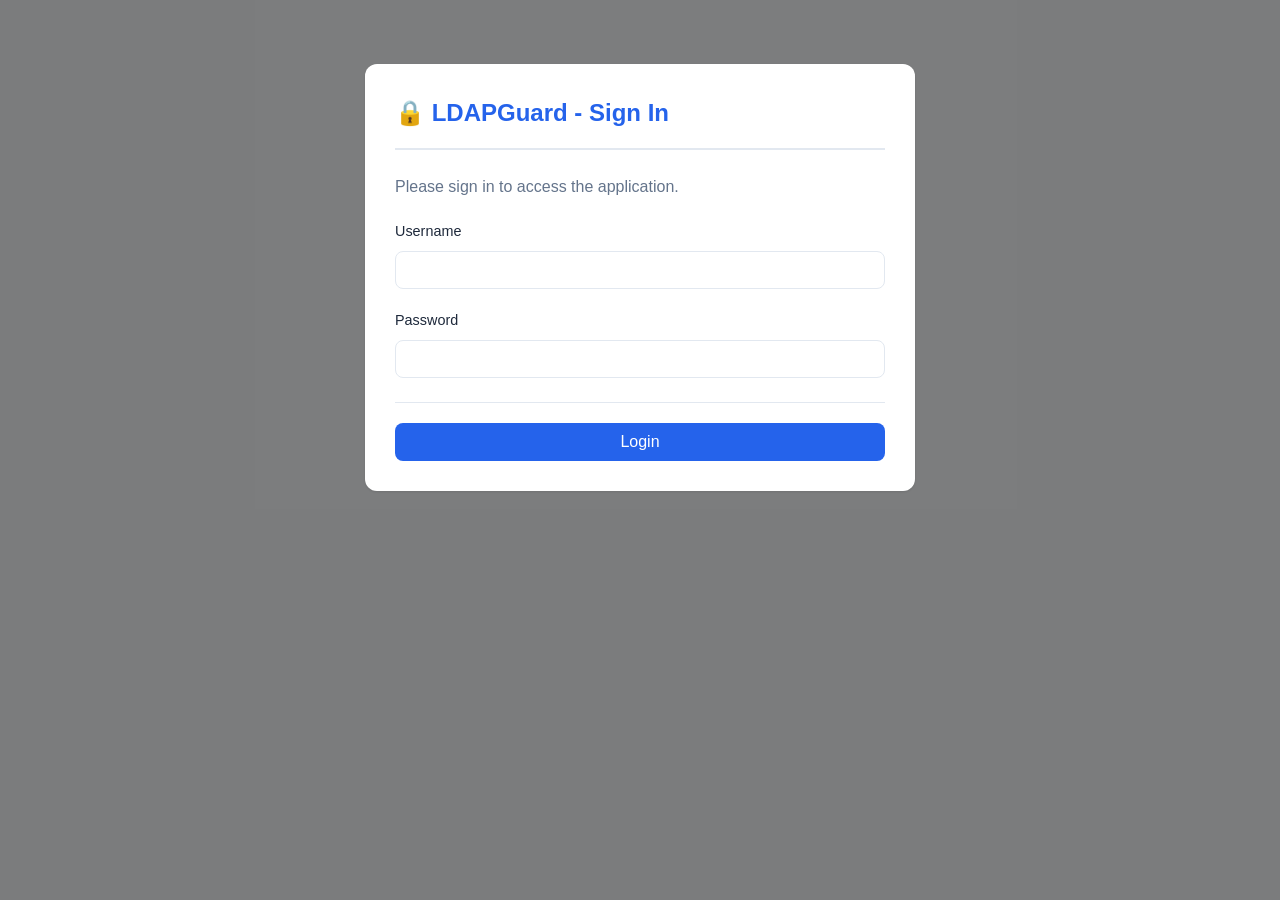
<file: web/index.html>
<!DOCTYPE html>
<html lang="en">
<head>
    <meta charset="UTF-8">
    <meta name="viewport" content="width=device-width, initial-scale=1.0">
    <title>LDAPGuard</title>
    <link rel="icon" type="image/svg+xml" href="favicon.svg">
    <link rel="stylesheet" href="css/style.css">
</head>
<body>
    <div class="container" id="mainApp" style="display: none;">
        <header>
            <div class="header-content">
                <div>
                    <h1>🔒 LDAPGuard</h1>
                    <p class="subtitle">Centralized LDAP Backup & Restore Solution</p>
                </div>
                <div class="header-actions">
                    <button class="theme-toggle" onclick="toggleTheme()" title="Toggle dark mode">🌙</button>
                    <div class="user-menu-container">
                        <span id="auth-status" class="auth-status" onclick="toggleUserMenu()" style="cursor: pointer;">Not signed in</span>
                        <div id="userMenu" class="user-menu-dropdown">
                            <button class="user-menu-item" onclick="showChangePasswordModal()">🔐 Change Password</button>
                            <button class="user-menu-item" onclick="handleLogout()">🚪 Logout</button>
                        </div>
                    </div>
                    <button class="btn btn-secondary" id="login-button" onclick="showLoginModal()">Login</button>
                </div>
            </div>
        </header>

        <nav class="nav-tabs">
            <button class="nav-tab active" data-tab="dashboard">Dashboard</button>
            <button class="nav-tab" data-tab="servers">LDAP Servers</button>
            <button class="nav-tab" data-tab="backups">Backups</button>
            <button class="nav-tab" data-tab="restores">Restores</button>
            <button class="nav-tab" data-tab="scheduled">Scheduled</button>
            <button class="nav-tab" data-tab="admin">Admin</button>
        </nav>

        <main>
            <!-- Dashboard Tab -->
            <div id="dashboard" class="tab-content active">
                <h2>Dashboard</h2>
                <div class="stats-grid">
                    <div class="stat-card">
                        <h3>Total Backups</h3>
                        <p class="stat-value" id="total-backups">0</p>
                    </div>
                    <div class="stat-card">
                        <h3>LDAP Servers</h3>
                        <p class="stat-value" id="total-servers">0</p>
                    </div>
                    <div class="stat-card">
                        <h3>Active Jobs</h3>
                        <p class="stat-value" id="active-jobs">0</p>
                    </div>
                    <div class="stat-card">
                        <h3>Last Backup</h3>
                        <p class="stat-value" id="last-backup">Never</p>
                    </div>
                </div>

                <h3>Backup Health</h3>
                <div class="table-container">
                    <table class="data-table" id="backup-health-table">
                        <thead>
                            <tr>
                                <th>Server</th>
                                <th>Last Backup</th>
                                <th>Status</th>
                                <th>Last Success</th>
                                <th>Success Age</th>
                                <th>Last Failure</th>
                                <th>Failure Age</th>
                                <th>Failure Streak</th>
                                <th>Next Scheduled</th>
                                <th>24h Count</th>
                                <th>Missed Schedule</th>
                            </tr>
                        </thead>
                        <tbody id="backup-health-body">
                            <tr>
                                <td colspan="11" class="no-data">No backup activity</td>
                            </tr>
                        </tbody>
                    </table>
                </div>
            </div>

            <!-- LDAP Servers Tab -->
            <div id="servers" class="tab-content">
                <div class="section-header">
                    <h2>LDAP Servers</h2>
                    <button id="addServerBtn" class="btn btn-primary" onclick="showAddServerModal()">+ Add Server</button>
                </div>
                <div class="table-controls">
                    <input type="text" id="servers-search" placeholder="Search servers...">
                    <div class="pagination">
                        <button class="btn btn-secondary" id="servers-prev">Prev</button>
                        <span id="servers-page">1</span>
                        <button class="btn btn-secondary" id="servers-next">Next</button>
                    </div>
                </div>
                <div class="table-container">
                    <table id="servers-table">
                        <thead>
                            <tr>
                                <th>Name</th>
                                <th>Host</th>
                                <th>Port</th>
                                <th>Base DN</th>
                                <th>Status</th>
                                <th>Actions</th>
                            </tr>
                        </thead>
                        <tbody id="servers-tbody">
                            <tr>
                                <td colspan="6" class="no-data">No LDAP servers configured</td>
                            </tr>
                        </tbody>
                    </table>
                </div>
            </div>

            <!-- Backups Tab -->
            <div id="backups" class="tab-content">
                <div class="section-header">
                    <h2>Backups</h2>
                    <div>
                        <button id="batchDeleteBtn" class="btn btn-danger" onclick="batchDeleteBackups()" style="display:none;">🗑️ Delete Selected</button>
                        <button class="btn btn-secondary" onclick="toggleBackupFilters()">🔍 Filters</button>
                        <button id="createBackupBtn" class="btn btn-primary" onclick="showCreateBackupModal('directory')">+ Create Backup</button>
                    </div>
                </div>
                
                <!-- Advanced Filters Panel -->
                <div id="backup-filters" class="filter-panel" style="display: none;">
                    <div class="filter-row">
                        <div class="filter-group">
                            <label>Server:</label>
                            <select id="filter-server">
                                <option value="">All Servers</option>
                            </select>
                        </div>
                        <div class="filter-group">
                            <label>Status:</label>
                            <select id="filter-status">
                                <option value="">All Statuses</option>
                                <option value="pending">Pending</option>
                                <option value="in_progress">In Progress</option>
                                <option value="completed">Completed</option>
                                <option value="failed">Failed</option>
                            </select>
                        </div>
                        <div class="filter-group">
                            <label>Type:</label>
                            <select id="filter-type">
                                <option value="">All Types</option>
                                <option value="full">Full</option>
                                <option value="incremental">Incremental</option>
                            </select>
                        </div>
                        <div class="filter-group">
                            <label>Category:</label>
                            <select id="filter-category">
                                <option value="">All Categories</option>
                                <option value="directory">Directory</option>
                                <option value="schema">Schema</option>
                                <option value="config">Config</option>
                                <option value="acl">ACL</option>
                                <option value="certificates">Certificates</option>
                                <option value="full_server">Full Server</option>
                            </select>
                        </div>
                    </div>
                    <div class="filter-row">
                        <div class="filter-group">
                            <label>Verification:</label>
                            <select id="filter-verification">
                                <option value="">All</option>
                                <option value="verified">Verified</option>
                                <option value="failed">Failed</option>
                                <option value="not_verified">Not Verified</option>
                                <option value="pending">Pending</option>
                            </select>
                        </div>
                        <div class="filter-group">
                            <label>Cloud Status:</label>
                            <select id="filter-cloud">
                                <option value="">All</option>
                                <option value="true">Uploaded</option>
                                <option value="false">Not Uploaded</option>
                            </select>
                        </div>
                        <div class="filter-group">
                            <label>Created After:</label>
                            <input type="datetime-local" id="filter-created-after">
                        </div>
                        <div class="filter-group">
                            <label>Created Before:</label>
                            <input type="datetime-local" id="filter-created-before">
                        </div>
                    </div>
                    <div class="filter-row">
                        <div class="filter-group">
                            <label>Min Size (MB):</label>
                            <input type="number" id="filter-min-size" min="0" step="0.1">
                        </div>
                        <div class="filter-group">
                            <label>Max Size (MB):</label>
                            <input type="number" id="filter-max-size" min="0" step="0.1">
                        </div>
                        <div class="filter-group">
                            <label>Sort By:</label>
                            <select id="filter-sort-by">
                                <option value="created_at">Created Date</option>
                                <option value="completed_at">Completed Date</option>
                                <option value="file_size">Size</option>
                                <option value="entry_count">Entry Count</option>
                            </select>
                        </div>
                        <div class="filter-group">
                            <label>Order:</label>
                            <select id="filter-sort-order">
                                <option value="desc">Newest First</option>
                                <option value="asc">Oldest First</option>
                            </select>
                        </div>
                    </div>
                    <div class="filter-actions">
                        <button class="btn btn-primary" onclick="applyBackupFilters()">Apply Filters</button>
                        <button class="btn btn-secondary" onclick="resetBackupFilters()">Reset</button>
                        <span id="filter-results-count" style="margin-left: 20px; color: #666;"></span>
                    </div>
                </div>
                
                <div class="table-controls">
                    <input type="text" id="backups-search" placeholder="Search backups...">
                    <div class="pagination">
                        <button class="btn btn-secondary" id="backups-prev">Prev</button>
                        <span id="backups-page">1</span>
                        <button class="btn btn-secondary" id="backups-next">Next</button>
                    </div>
                    <span id="backups-refresh-status" class="refresh-status"></span>
                </div>
                <div class="table-container">
                    <table id="backups-table">
                        <thead>
                            <tr>
                                <th><input type="checkbox" id="select-all-backups" onchange="toggleAllBackups(this)"></th>
                                <th>Server</th>
                                <th>Type</th>
                                <th>Status</th>
                                <th>Size</th>
                                <th>Entries</th>
                                <th>Created</th>
                                <th>Actions</th>
                            </tr>
                        </thead>
                        <tbody id="backups-tbody">
                            <tr>
                                <td colspan="8" class="no-data">No backups found</td>
                            </tr>
                        </tbody>
                    </table>
                </div>
                <div style="text-align: center; margin-top: 20px;">
                    <button id="loadMoreBackupsBtn" class="btn btn-secondary" onclick="loadMoreBackups()" style="display:none;">Load More</button>
                </div>
            </div>

            <!-- Server Backups Tab -->
            <!-- Restores Tab -->
            <div id="restores" class="tab-content">
                <div class="section-header">
                    <h2>Restore Jobs</h2>
                    <button id="createRestoreBtn" class="btn btn-primary" onclick="showCreateRestoreModal()">+ Create Restore</button>
                </div>
                <div class="table-controls">
                    <span id="restores-refresh-status" class="refresh-status"></span>
                </div>
                <div class="table-container">
                    <table id="restores-table">
                        <thead>
                            <tr>
                                <th>Server</th>
                                <th>Status</th>
                                <th>Entries Restored</th>
                                <th>Created</th>
                                <th>Actions</th>
                            </tr>
                        </thead>
                        <tbody id="restores-tbody">
                            <tr>
                                <td colspan="5" class="no-data">No restore jobs found</td>
                            </tr>
                        </tbody>
                    </table>
                </div>
                <div style="text-align: center; margin-top: 20px;">
                    <button id="loadMoreRestoresBtn" class="btn btn-secondary" onclick="loadMoreRestores()" style="display:none;">Load More</button>
                </div>
            </div>

            <!-- Scheduled Backups Tab -->
            <div id="scheduled" class="tab-content">
                <div class="section-header">
                    <h2>Scheduled Backups</h2>
                    <button id="scheduleBackupBtn" class="btn btn-primary" onclick="showScheduleModal()">+ Schedule Backup</button>
                </div>
                <div class="table-container">
                    <table id="scheduled-table">
                        <thead>
                            <tr>
                                <th>Name</th>
                                <th>Server</th>
                                <th>Schedule</th>
                                <th>Type</th>
                                <th>Retention (days)</th>
                                <th>Status</th>
                                <th>Actions</th>
                            </tr>
                        </thead>
                        <tbody id="scheduled-tbody">
                            <tr>
                                <td colspan="7" class="no-data">No scheduled backups</td>
                            </tr>
                        </tbody>
                    </table>
                </div>
            </div>

            <!-- Admin Tab -->
            <div id="admin" class="tab-content">
                <h2>Administration</h2>
                
                <!-- Admin Navigation -->
                <div class="admin-nav">
                    <button class="admin-nav-btn active" data-section="users" onclick="showAdminSection('users')">Users</button>
                    <button class="admin-nav-btn" data-section="audit" onclick="showAdminSection('audit')">Audit Log</button>
                    <button class="admin-nav-btn" data-section="api-keys" onclick="showAdminSection('api-keys')">API Keys</button>
                    <button class="admin-nav-btn" data-section="notifications" onclick="showAdminSection('notifications')">Notifications</button>
                    <button class="admin-nav-btn" data-section="settings" onclick="showAdminSection('settings')">Settings</button>
                </div>

                <!-- Users Section -->
                <div id="admin-users" class="admin-section active">
                    <div class="section-header">
                        <h3>User Management</h3>
                        <button class="btn btn-primary" onclick="showCreateUserModal()">+ Create User</button>
                    </div>
                    <table class="data-table">
                        <thead>
                            <tr>
                                <th>Username</th>
                                <th>Email</th>
                                <th>Role</th>
                                <th>Status</th>
                                <th>Created</th>
                                <th>Actions</th>
                            </tr>
                        </thead>
                        <tbody id="users-tbody">
                            <tr><td colspan="6" class="no-data">Loading...</td></tr>
                        </tbody>
                    </table>
                </div>

                <!-- Audit Log Section -->
                <div id="admin-audit" class="admin-section">
                    <div class="section-header">
                        <h3>Audit Log</h3>
                        <div class="table-controls">
                            <input type="text" id="audit-search" placeholder="Search audit logs...">
                            <select id="audit-filter" onchange="loadAuditLogs()">
                                <option value="all">All Actions</option>
                                <option value="create">Create</option>
                                <option value="update">Update</option>
                                <option value="delete">Delete</option>
                                <option value="login">Login</option>
                            </select>
                        </div>
                    </div>
                    <table class="data-table">
                        <thead>
                            <tr>
                                <th>Timestamp</th>
                                <th>User</th>
                                <th>Action</th>
                                <th>Resource</th>
                                <th>Details</th>
                                <th>IP Address</th>
                            </tr>
                        </thead>
                        <tbody id="audit-tbody">
                            <tr><td colspan="6" class="no-data">No audit logs available</td></tr>
                        </tbody>
                    </table>
                </div>

                <!-- API Keys Section -->
                <div id="admin-api-keys" class="admin-section">
                    <div class="section-header">
                        <h3>API Keys</h3>
                        <button class="btn btn-primary" onclick="showCreateApiKeyModal()">+ Generate API Key</button>
                    </div>
                    <table class="data-table">
                        <thead>
                            <tr>
                                <th>Name</th>
                                <th>Key</th>
                                <th>Permissions</th>
                                <th>Created</th>
                                <th>Expires</th>
                                <th>Last Used</th>
                                <th>Actions</th>
                            </tr>
                        </thead>
                        <tbody id="apikeys-tbody">
                            <tr><td colspan="7" class="no-data">No API keys configured</td></tr>
                        </tbody>
                    </table>
                </div>

                <!-- Notifications Section -->
                <div id="admin-notifications" class="admin-section">
                    <div class="section-header">
                        <h3>Notification Settings</h3>
                    </div>
                    <form id="notificationSettingsForm" onsubmit="saveNotificationSettings(event)">
                    <div class="settings-form">
                        <h4>Event Notifications</h4>
                        <div class="form-group">
                            <label>
                                <input type="checkbox" id="notification_on_backup_success"> 
                                Notify on backup success
                            </label>
                        </div>
                        <div class="form-group">
                            <label>
                                <input type="checkbox" id="notification_on_backup_failure" checked> 
                                Notify on backup failure
                            </label>
                        </div>
                        <div class="form-group">
                            <label>
                                <input type="checkbox" id="notification_on_restore_complete"> 
                                Notify on restore completion
                            </label>
                        </div>

                        <h4>Email Server Configuration (SMTP)</h4>
                        <div class="form-group">
                            <label for="smtp_server">SMTP Server Host</label>
                            <input type="text" id="smtp_server" placeholder="smtp.gmail.com or smtp.company.com">
                        </div>
                        <div style="display: grid; grid-template-columns: 2fr 1fr; gap: 10px;">
                            <div class="form-group">
                                <label for="smtp_port">SMTP Port</label>
                                <input type="number" id="smtp_port" placeholder="587" value="587" min="1" max="65535">
                            </div>
                            <div class="form-group">
                                <label for="smtp_encryption">Encryption</label>
                                <select id="smtp_encryption">
                                    <option value="none">None</option>
                                    <option value="tls" selected>TLS</option>
                                    <option value="ssl">SSL</option>
                                </select>
                            </div>
                        </div>
                        <div class="form-group">
                            <label for="smtp_username">SMTP Username</label>
                            <input type="text" id="smtp_username" placeholder="user@example.com">
                        </div>
                        <div class="form-group">
                            <label for="smtp_password">SMTP Password</label>
                            <input type="password" id="smtp_password" placeholder="••••••••">
                            <small class="help-text">Password is encrypted before saving</small>
                        </div>
                        <div class="form-group">
                            <label for="smtp_from_email">From Email Address</label>
                            <input type="email" id="smtp_from_email" placeholder="ldapguard@company.com" required>
                        </div>
                        <div class="form-group">
                            <button type="button" class="btn btn-secondary" onclick="testEmailConfiguration()">📧 Test Configuration</button>
                        </div>

                        <h4>Notification Recipients</h4>
                        <div class="form-group">
                            <label for="notification_email">Email Recipients</label>
                            <input type="text" id="notification_email" placeholder="admin@example.com, ops@example.com">
                            <small class="help-text">Comma-separated email addresses</small>
                        </div>
                        <div class="form-group">
                            <label for="notification_webhook_url">Webhook URL</label>
                            <input type="url" id="notification_webhook_url" placeholder="https://hooks.slack.com/services/...">
                            <small class="help-text">Slack, Discord, Teams webhook URL</small>
                        </div>
                        <div class="form-group">
                            <button type="button" class="btn btn-secondary" onclick="testWebhookConfiguration()">🔗 Test Webhook</button>
                        </div>
                        <div class="form-group">
                            <button type="submit" class="btn btn-primary">💾 Save Notification Settings</button>
                        </div>
                    </div>
                    </form>
                </div>

                <!-- Settings Section -->
                <div id="admin-settings" class="admin-section">
                    <div class="section-header">
                        <h3>System Settings</h3>
                        <div>
                            <button class="btn btn-primary" onclick="exportConfiguration()">📥 Export Config</button>
                            <button class="btn btn-secondary" onclick="document.getElementById('import-file').click()">📤 Import Config</button>
                            <input type="file" id="import-file" style="display: none" accept=".json" onchange="importConfiguration(event)">
                        </div>
                    </div>
                    <div class="settings-form">
                        <h4>Backup Settings</h4>
                        <form id="systemSettingsForm" onsubmit="saveSystemSettings(event)">
                            <div class="form-group">
                                <label for="retentionDays">Default Retention (days)</label>
                                <input type="number" id="retentionDays" value="30" min="1">
                            </div>
                            <div class="form-group">
                                <label for="backupPath">Backup Storage Path</label>
                                <input type="text" id="backupPath" value="/app/backups" readonly>
                            </div>

                            <h4>Security Settings</h4>
                            <div class="form-group">
                                <label for="sessionTimeout">Session Timeout (minutes)</label>
                                <input type="number" id="sessionTimeout" value="60" min="5">
                            </div>
                            <div class="form-group">
                                <label>
                                    <input type="checkbox" id="require2FA">
                                    Enable 2FA (optional for users)
                                </label>
                            </div>
                            <button type="submit" class="btn btn-primary">💾 Save System Settings</button>
                        </form>

                        <h4 style="margin-top: 30px;">☁️ S3 / Cloud Storage Configuration</h4>
                        <form id="s3ConfigForm" onsubmit="saveS3Configuration(event)">
                            <div class="form-group">
                                <label>
                                    <input type="checkbox" id="s3_enabled"> 
                                    Enable S3 Backup Upload
                                </label>
                                <small class="help-text">Automatically upload backups to S3</small>
                            </div>
                            <div class="form-group">
                                <label for="s3_provider">Cloud Provider</label>
                                <select id="s3_provider" onchange="updateS3ProviderSettings()">
                                    <option value="aws">Amazon S3</option>
                                    <option value="digitalocean">DigitalOcean Spaces</option>
                                    <option value="minio">MinIO</option>
                                    <option value="custom">Custom S3-Compatible</option>
                                </select>
                            </div>
                            <div class="form-group">
                                <label for="s3_region">Region</label>
                                <input type="text" id="s3_region" placeholder="us-east-1" value="us-east-1">
                                <small class="help-text">AWS region or endpoint region</small>
                            </div>
                            <div class="form-group">
                                <label for="s3_bucket">Bucket Name</label>
                                <input type="text" id="s3_bucket" placeholder="ldapguard-backups" required>
                                <small class="help-text">S3 bucket name (will be created if it doesn't exist)</small>
                            </div>
                            <div class="form-group">
                                <label for="s3_access_key">Access Key ID</label>
                                <input type="text" id="s3_access_key" placeholder="AKIA..." required>
                            </div>
                            <div class="form-group">
                                <label for="s3_secret_key">Secret Access Key</label>
                                <input type="password" id="s3_secret_key" placeholder="••••••••••••••••" required>
                                <small class="help-text">Encrypted before saving</small>
                            </div>
                            <div id="s3_endpoint_group" class="form-group" style="display: none;">
                                <label for="s3_endpoint">Custom Endpoint URL</label>
                                <input type="url" id="s3_endpoint" placeholder="https://minio.company.com">
                                <small class="help-text">For MinIO or custom S3-compatible services</small>
                            </div>
                            <div class="form-group">
                                <label for="s3_storage_class">Storage Class</label>
                                <select id="s3_storage_class">
                                    <option value="STANDARD">Standard</option>
                                    <option value="INTELLIGENT_TIERING">Intelligent-Tiering</option>
                                    <option value="GLACIER">Glacier</option>
                                    <option value="DEEP_ARCHIVE">Deep Archive</option>
                                </select>
                                <small class="help-text">Cost optimization for long-term storage</small>
                            </div>
                            <div class="form-group">
                                <label>
                                    <input type="checkbox" id="s3_enable_versioning"> 
                                    Enable Bucket Versioning
                                </label>
                                <small class="help-text">Keep backup versions for recovery</small>
                            </div>
                            <div class="form-group">
                                <button type="button" class="btn btn-secondary" onclick="testS3Configuration()">🧪 Test Connection</button>
                                <button type="submit" class="btn btn-primary">💾 Save S3 Configuration</button>
                            </div>
                        </form>
                    </div>
                </div>
            </div>
        </main>

        <footer>
            <p>LDAPGuard <span id="app-version">v--</span> | <a href="/metrics" target="_blank">Metrics</a> | <a href="/health" target="_blank">Health</a></p>
        </footer>
    </div>

    <!-- Add LDAP Server Modal -->
    <div id="addServerModal" class="modal">
        <div class="modal-content">
            <span class="close" onclick="closeAddServerModal()">&times;</span>
            <h2>Add LDAP Server</h2>
            <form id="addServerForm" onsubmit="handleAddServer(event)">
                <div class="form-group">
                    <label for="serverName">Server Name *</label>
                    <input type="text" id="serverName" required placeholder="e.g., Production LDAP">
                </div>
                
                <div class="form-group">
                    <label for="serverHost">Host *</label>
                    <input type="text" id="serverHost" required placeholder="ldap.example.com">
                </div>
                
                <div class="form-row">
                    <div class="form-group">
                        <label for="serverPort">Port *</label>
                        <input type="number" id="serverPort" value="389" required>
                    </div>
                    
                    <div class="form-group">
                        <label for="serverSSL">Use SSL/TLS</label>
                        <input type="checkbox" id="serverSSL" onchange="updatePort(this)">
                    </div>
                </div>
                
                <div class="form-group">
                    <label for="serverBaseDN">Base DN *</label>
                    <input type="text" id="serverBaseDN" required placeholder="dc=example,dc=com">
                </div>
                
                <div class="form-group">
                    <label for="serverBindDN">Bind DN (optional)</label>
                    <input type="text" id="serverBindDN" placeholder="cn=admin,dc=example,dc=com">
                </div>
                
                <div class="form-group">
                    <label for="serverBindPassword">Bind Password (optional)</label>
                    <input type="password" id="serverBindPassword" placeholder="Enter password">
                </div>
                
                <div class="form-actions">
                    <button type="button" class="btn btn-secondary" onclick="closeAddServerModal()">Cancel</button>
                    <button type="button" class="btn btn-success" onclick="testLDAPConnection()">🔍 Test Connection</button>
                    <button type="submit" class="btn btn-primary">Add Server</button>
                </div>
            </form>
        </div>
    </div>

    <!-- Create Backup Modal -->
    <div id="createBackupModal" class="modal">
        <div class="modal-content">
            <span class="close" onclick="closeCreateBackupModal()">&times;</span>
            <h2>Create Backup</h2>
            <form id="createBackupForm" onsubmit="handleCreateBackup(event)">
                <div class="form-group">
                    <label for="backupServerId">LDAP Server *</label>
                    <select id="backupServerId" required>
                        <option value="">Loading servers...</option>
                    </select>
                </div>

                <div class="form-group">
                    <label for="backupType">Backup Type</label>
                    <select id="backupType">
                        <option value="full">Full</option>
                        <option value="incremental">Incremental</option>
                    </select>
                </div>

                <div class="form-group">
                    <label>
                        <input type="checkbox" id="backupEncrypted" checked>
                        Encrypt backup
                    </label>
                </div>

                <div class="form-group">
                    <label>
                        <input type="checkbox" id="backupCompression" checked>
                        Enable compression
                    </label>
                </div>

                <div class="form-actions">
                    <button type="button" class="btn btn-secondary" onclick="closeCreateBackupModal()">Cancel</button>
                    <button type="submit" id="createBackupSubmit" class="btn btn-primary">Create Backup</button>
                </div>
            </form>
        </div>
    </div>

    <!-- Backup Content Modal -->
    <div id="backupContentModal" class="modal">
        <div class="modal-content modal-large">
            <span class="close" onclick="closeBackupContentModal()">&times;</span>
            <h2>Backup Content Viewer</h2>
            <p id="backupContentMeta" class="help-text">Loading...</p>
            
            <!-- Global Controls -->
            <div style="display: flex; gap: 8px; margin-bottom: 12px; align-items: center; flex-wrap: wrap; padding: 12px; background: var(--hover-color); border-radius: 6px;">
                <select 
                    id="backupLineLimit" 
                    onchange="reloadBackupContent()"
                    style="padding: 8px; border: 1px solid var(--border-color); border-radius: 4px; background: var(--surface); color: var(--text-primary);"
                    title="Select how many lines to load"
                >
                    <option value="100">100 lines</option>
                    <option value="200" selected>200 lines</option>
                    <option value="500">500 lines</option>
                    <option value="1000">1000 lines</option>
                    <option value="0">All lines</option>
                </select>
                <span style="font-size: 0.85em; color: var(--text-secondary);">Load limit (applies to all views)</span>
            </div>
            
            <!-- View Tabs -->
            <div class="backup-view-tabs">
                <button class="backup-view-tab active" data-view="Raw" onclick="switchBackupView('Raw')">
                    📝 Raw LDIF
                </button>
                <button class="backup-view-tab" data-view="Parsed" onclick="switchBackupView('Parsed')">
                    📋 Entries
                </button>
                <button class="backup-view-tab" data-view="Tree" onclick="switchBackupView('Tree')">
                    🌳 Tree View
                </button>
            </div>
            
            <!-- Raw View -->
            <div id="backupRawView" class="backup-view-content">
                <div style="display: flex; gap: 8px; margin-bottom: 16px; align-items: center; flex-wrap: wrap;">
                    <input 
                        type="text" 
                        id="backupSearchInput" 
                        placeholder="Search lines (e.g., uid=john, objectClass=person)" 
                        style="flex: 1; min-width: 250px; padding: 8px; border: 1px solid var(--border-color); border-radius: 4px;"
                        onkeyup="searchBackupContent()"
                    >
                    <button class="btn btn-secondary" onclick="clearBackupSearch()" title="Clear search">Clear</button>
                    <span id="backupSearchResults" style="font-size: 0.9em; color: var(--text-secondary); white-space: nowrap;"></span>
                </div>
                
                <pre id="backupContentBody" class="backup-content"></pre>
            </div>
            
            <!-- Parsed View -->
            <div id="backupParsedView" class="backup-view-content" style="display: none;">
                <div style="display: flex; gap: 8px; margin-bottom: 16px; align-items: center; flex-wrap: wrap;">
                    <input 
                        type="text" 
                        id="parsedSearchInput" 
                        placeholder="Search entries by DN or attributes..." 
                        style="flex: 1; min-width: 250px; padding: 8px; border: 1px solid var(--border-color); border-radius: 4px;"
                        onkeyup="searchParsedEntries()"
                    >
                    <button class="btn btn-secondary" onclick="clearParsedSearch()">Clear</button>
                    <span id="parsedEntryCount" style="font-size: 0.9em; color: var(--text-secondary); white-space: nowrap;">0 entries</span>
                </div>
                
                <div id="backupParsedContent" class="parsed-entries-container"></div>
                <div style="height: 100px;"></div>
            </div>
            
            <!-- Tree View -->
            <div id="backupTreeView" class="backup-view-content" style="display: none;">
                <div style="display: flex; gap: 8px; margin-bottom: 12px; align-items: center;">
                    <input 
                        type="text" 
                        id="treeSearchInput" 
                        placeholder="Search tree..." 
                        style="flex: 1; min-width: 250px; padding: 8px; border: 1px solid var(--border-color); border-radius: 4px;"
                        onkeyup="searchTreeView()"
                    >
                    <button class="btn btn-secondary" onclick="expandAllTreeNodes()">Expand All</button>
                    <button class="btn btn-secondary" onclick="collapseAllTreeNodes()">Collapse All</button>
                </div>
                <div id="backupTreeContent" class="tree-view-container"></div>
                <div style="height: 100px;"></div>
            </div>
            
            <div class="form-actions">
                <button type="button" class="btn btn-secondary" onclick="closeBackupContentModal()">Close</button>
            </div>
        </div>
    </div>

    <!-- Backup Diff Modal -->
    <div id="backupDiffModal" class="modal">
        <div class="modal-content modal-large">
            <span class="close" onclick="closeBackupDiffModal()">&times;</span>
            <h2>Backup Diff</h2>
            <p id="backupDiffMeta" class="help-text">Select a backup to compare.</p>

            <div style="display: flex; gap: 8px; margin-bottom: 16px; align-items: center; flex-wrap: wrap;">
                <label for="backupDiffTarget" style="white-space: nowrap;">Compare with</label>
                <select id="backupDiffTarget" style="flex: 1; min-width: 220px; padding: 8px; border: 1px solid var(--border-color); border-radius: 4px; background: var(--surface); color: var(--text-primary);"></select>
                <button class="btn btn-secondary" onclick="runBackupDiff()">Compare</button>
            </div>

            <div class="diff-table-wrapper">
                <table class="diff-table">
                    <thead>
                        <tr>
                            <th colspan="2">Base</th>
                            <th colspan="2">Compare</th>
                        </tr>
                    </thead>
                    <tbody id="backupDiffBody"></tbody>
                </table>
            </div>
            <div class="form-actions">
                <button type="button" class="btn btn-secondary" onclick="closeBackupDiffModal()">Close</button>
            </div>
        </div>
    </div>

    <!-- Edit Server Modal -->
    <div id="editServerModal" class="modal">
        <div class="modal-content">
            <span class="close" onclick="closeEditServerModal()">&times;</span>
            <h2>Edit LDAP Server</h2>
            <form id="editServerForm" onsubmit="handleEditServer(event)">
                <input type="hidden" id="editServerId">
                
                <div class="form-group">
                    <label for="editServerName">Server Name *</label>
                    <input type="text" id="editServerName" required placeholder="e.g., Production LDAP">
                </div>

                <div class="form-group">
                    <label for="editServerHost">LDAP Host/URL *</label>
                    <input type="text" id="editServerHost" required placeholder="e.g., ldap.example.com or ldapguard-openldap">
                </div>

                <div class="form-group">
                    <label for="editServerPort">Port *</label>
                    <input type="number" id="editServerPort" required placeholder="389 or 636" min="1" max="65535">
                </div>

                <div class="form-group">
                    <label>
                        <input type="checkbox" id="editServerUseSSL">
                        Use SSL/TLS (LDAPS)
                    </label>
                </div>

                <div class="form-group">
                    <label for="editServerBaseDN">Base DN *</label>
                    <input type="text" id="editServerBaseDN" required placeholder="e.g., dc=example,dc=com">
                </div>

                <div class="form-group">
                    <label for="editServerBindDN">Bind DN (optional)</label>
                    <input type="text" id="editServerBindDN" placeholder="e.g., cn=admin,dc=example,dc=com">
                </div>

                <div class="form-group">
                    <label for="editServerPassword">Bind Password (leave empty to keep current) *</label>
                    <input type="password" id="editServerPassword" placeholder="Enter new password or leave blank">
                </div>

                <div class="form-group">
                    <label>
                        <input type="checkbox" id="editServerActive">
                        Active
                    </label>
                </div>

                <div class="form-group">
                    <label for="editServerDescription">Description (optional)</label>
                    <textarea id="editServerDescription" placeholder="Notes about this server"></textarea>
                </div>
                
                <div class="form-actions">
                    <button type="button" class="btn btn-secondary" onclick="closeEditServerModal()">Cancel</button>
                    <button type="submit" class="btn btn-primary">Update Server</button>
                </div>
            </form>
        </div>
    </div>

    <!-- Create Restore Modal -->
    <div id="createRestoreModal" class="modal">
        <div class="modal-content" style="max-width: 1000px; max-height: 90vh; display: flex; flex-direction: column;">
            <div style="flex-shrink: 0; display: flex; justify-content: space-between; align-items: center; margin-bottom: 20px;">
                <h2 style="margin: 0;">Create Restore</h2>
                <span class="close" onclick="closeCreateRestoreModal()" style="cursor: pointer;">&times;</span>
            </div>
            <form id="createRestoreForm" onsubmit="handleCreateRestore(event)" style="flex: 1; overflow-y: auto; display: flex; flex-direction: column; padding: 0 20px;">
                <!-- Step 1: Select LDAP Server -->
                <div class="form-group">
                    <label for="restoreServerId">Target LDAP Server *</label>
                    <select id="restoreServerId" required onchange="updateRestoreBackupDates()">
                        <option value="">Loading servers...</option>
                    </select>
                </div>

                <!-- Step 2: Select Backup by Calendar -->
                <div style="border: 1px solid var(--border-color); border-radius: 8px; padding: 16px; margin-bottom: 20px; background: var(--surface);">
                    <h3 style="margin-top: 0;">Select Backup</h3>
                    
                    <div style="display: grid; grid-template-columns: 1fr 1fr; gap: 20px; min-height: 400px;">
                        <!-- Calendar Section -->
                        <div style="display: flex; flex-direction: column;">
                            <label style="display: block; margin-bottom: 10px; font-weight: 600;">Backup Date</label>
                            <div id="restoreCalendar" class="restore-calendar" style="flex: 1; overflow-y: auto;"></div>
                        </div>
                        
                        <!-- Time Selection -->
                        <div style="display: flex; flex-direction: column;">
                            <label style="display: block; margin-bottom: 10px; font-weight: 600;">Available Backups</label>
                            <div id="restoreTimesList" class="restore-times-list" style="border: 1px solid var(--border-color); border-radius: 4px; background: var(--background); flex: 1; overflow-y: auto; min-height: 100px;">
                                <div style="padding: 20px; text-align: center; color: var(--text-secondary);">
                                    Select a date to see available backups
                                </div>
                            </div>
                        </div>
                    </div>
                    
                    <input type="hidden" id="restoreBackupId" required>
                    <div id="restoreBackupInfo" style="margin-top: 12px; padding: 12px; background: var(--hover-color); border-radius: 4px; display: none;">
                        Selected: <strong id="restoreBackupInfoText"></strong>
                    </div>
                </div>

                <!-- Step 3: Selective Restore -->
                <div class="form-group">
                    <label>
                        <input type="checkbox" id="restoreSelective" onchange="toggleRestoreFilter()">
                        Selective restore (select specific entries)
                    </label>
                </div>

                <div class="form-group" id="restoreFilterGroup" style="display: none;">
                    <div style="border: 1px solid var(--border-color); border-radius: 4px; padding: 12px;">
                        <div style="margin-bottom: 12px;">
                            <input 
                                type="text" 
                                id="restoreSearchInput" 
                                placeholder="Search entries (DN, uid, cn, mail...)" 
                                style="width: 100%; padding: 8px; border: 1px solid var(--border-color); border-radius: 4px; box-sizing: border-box;"
                                onkeyup="filterRestoreEntries()"
                            >
                        </div>
                        
                        <div style="margin-bottom: 12px; padding: 8px; background: var(--bg-secondary); border-radius: 4px; font-size: 0.9em;">
                            <label>
                                <input type="checkbox" id="selectAllRestoreEntries" onchange="toggleAllRestoreEntries()">
                                <strong>Select All</strong>
                            </label>
                            <span id="restoreSelectionCount" style="float: right; color: var(--text-secondary);">0 selected</span>
                        </div>

                        <!-- Entries Preview -->
                        <div style="margin-bottom: 16px; display: flex; flex-direction: column; min-height: 200px;">
                            <label style="display: block; margin-bottom: 8px; font-weight: 600; font-size: 0.95em;">Entries in Selected Backup</label>
                            <div id="restoreEntriesPreview" style="flex: 1; min-height: 200px; max-height: 400px; overflow-y: auto; border: 1px solid var(--border-color); border-radius: 4px; background: var(--bg-secondary); padding: 12px;">
                                <div style="padding: 20px; text-align: center; color: var(--text-secondary); font-size: 0.9em;">
                                    Select a backup to see entries
                                </div>
                            </div>
                        </div>

                        <div style="margin-top: 12px; padding: 8px; background: var(--bg-accent); border-radius: 4px;">
                            <label for="restoreFilter">Generated LDAP Filter:</label>
                            <textarea 
                                id="restoreFilter" 
                                style="width: 100%; padding: 8px; border: 1px solid var(--border-color); border-radius: 4px; box-sizing: border-box; font-family: monospace; font-size: 0.85em; margin-top: 4px;" 
                                rows="3" 
                                placeholder="Filter will be auto-generated from selections or enter custom LDAP filter"
                                readonly
                            ></textarea>
                            <button type="button" class="btn btn-secondary btn-sm" style="margin-top: 4px;" onclick="clearRestoreSelections()">Clear Selection</button>
                        </div>
                    </div>
                </div>

                <div class="form-actions" style="flex-shrink: 0; margin-top: auto; margin-left: -20px; margin-right: -20px; border-top: 1px solid var(--border-color); padding: 20px;">
                    <button type="button" class="btn btn-secondary" onclick="closeCreateRestoreModal()">Cancel</button>
                    <button type="submit" id="createRestoreSubmit" class="btn btn-primary">Create Restore</button>
                </div>
            </form>
        </div>
    </div>

    <!-- Create Schedule Modal -->
    <div id="createScheduleModal" class="modal">
        <div class="modal-content">
            <span class="close" onclick="closeCreateScheduleModal()">&times;</span>
            <h2 id="scheduleModalTitle">Schedule Backup</h2>
            <form id="createScheduleForm" onsubmit="handleCreateSchedule(event)">
                <input type="hidden" id="scheduleId">
                <div class="form-group">
                    <label for="scheduleName">Schedule Name *</label>
                    <input type="text" id="scheduleName" required placeholder="e.g., Nightly Full Backup">
                </div>

                <div class="form-group">
                    <label for="scheduleServerId">LDAP Server *</label>
                    <select id="scheduleServerId" required>
                        <option value="">Loading servers...</option>
                    </select>
                </div>

                <div class="form-group">
                    <label for="scheduleType">Backup Type</label>
                    <select id="scheduleType">
                        <option value="full">Full</option>
                        <option value="incremental">Incremental</option>
                    </select>
                </div>

                <div class="form-group">
                    <label for="scheduleCron">Cron Expression *</label>
                    <input type="text" id="scheduleCron" required placeholder="0 2 * * *">
                    <small class="help-text">Example: 0 2 * * * (daily at 02:00)</small>
                </div>

                <div class="form-group">
                    <label for="scheduleRetention">Retention Days</label>
                    <input type="number" id="scheduleRetention" value="30" min="1">
                </div>

                <div class="form-group" id="scheduleStatusGroup" style="display: none;">
                    <label>
                        <input type="checkbox" id="scheduleIsActive">
                        Active
                    </label>
                </div>

                <div class="form-actions">
                    <button type="button" class="btn btn-secondary" onclick="closeCreateScheduleModal()">Cancel</button>
                    <button type="submit" id="createScheduleSubmit" class="btn btn-primary">Create Schedule</button>
                </div>
            </form>
        </div>
    </div>

    <!-- Create User Modal -->
    <div id="createUserModal" class="modal">
        <div class="modal-content">
            <span class="close" onclick="closeCreateUserModal()">&times;</span>
            <h2>Create New User</h2>
            <form id="createUserForm" onsubmit="handleCreateUser(event)">
                <div class="form-group">
                    <label for="newUsername">Username *</label>
                    <input type="text" id="newUsername" required>
                </div>
                <div class="form-group">
                    <label for="newEmail">Email *</label>
                    <input type="email" id="newEmail" required>
                </div>
                <div class="form-group">
                    <label for="newPassword">Password *</label>
                    <input type="password" id="newPassword" required minlength="6">
                </div>
                <div class="form-group">
                    <label for="newFullName">Full Name</label>
                    <input type="text" id="newFullName">
                </div>
                <div class="form-group">
                    <label for="newRole">Role *</label>
                    <select id="newRole" required>
                        <option value="viewer">Viewer</option>
                        <option value="operator">Operator</option>
                        <option value="admin">Admin</option>
                    </select>
                </div>
                <div class="form-actions">
                    <button type="button" class="btn btn-secondary" onclick="closeCreateUserModal()">Cancel</button>
                    <button type="submit" class="btn btn-primary">Create User</button>
                </div>
            </form>
        </div>
    </div>

    <!-- Edit User Modal -->
    <div id="editUserModal" class="modal">
        <div class="modal-content">
            <span class="close" onclick="closeEditUserModal()">&times;</span>
            <h2>Edit User</h2>
            <form id="editUserForm" onsubmit="handleEditUser(event)">
                <input type="hidden" id="editUserId">
                <div class="form-group">
                    <label for="editUsername">Username</label>
                    <input type="text" id="editUsername" disabled>
                </div>
                <div class="form-group">
                    <label for="editEmail">Email *</label>
                    <input type="email" id="editEmail" required>
                </div>
                <div class="form-group">
                    <label for="editFullName">Full Name</label>
                    <input type="text" id="editFullName">
                </div>
                <div class="form-group">
                    <label for="editRole">Role *</label>
                    <select id="editRole" required>
                        <option value="viewer">Viewer</option>
                        <option value="operator">Operator</option>
                        <option value="admin">Admin</option>
                    </select>
                </div>
                <div class="form-group">
                    <label for="editIsActive">Status</label>
                    <select id="editIsActive" required>
                        <option value="true">Active</option>
                        <option value="false">Inactive</option>
                    </select>
                </div>
                <div class="form-actions">
                    <button type="button" class="btn btn-secondary" onclick="closeEditUserModal()">Cancel</button>
                    <button type="submit" class="btn btn-primary">Update User</button>
                </div>
            </form>
        </div>
    </div>

    <!-- Reset Password Modal -->
    <div id="resetPasswordModal" class="modal">
        <div class="modal-content">
            <span class="close" onclick="closeResetPasswordModal()">&times;</span>
            <h2>Reset User Password</h2>
            <form id="resetPasswordForm" onsubmit="handleResetPassword(event)">
                <input type="hidden" id="resetUserId">
                <div class="form-group">
                    <label for="resetUsername">Username</label>
                    <input type="text" id="resetUsername" disabled>
                </div>
                <div class="form-group">
                    <label for="resetNewPassword">New Password *</label>
                    <input type="password" id="resetNewPassword" required minlength="6">
                </div>
                <div class="form-group">
                    <label for="resetConfirmPassword">Confirm New Password *</label>
                    <input type="password" id="resetConfirmPassword" required minlength="6">
                </div>
                <div class="form-actions">
                    <button type="button" class="btn btn-secondary" onclick="closeResetPasswordModal()">Cancel</button>
                    <button type="submit" class="btn btn-primary">Reset Password</button>
                </div>
            </form>
        </div>
    </div>

    <!-- Create API Key Modal -->
    <div id="createApiKeyModal" class="modal">
        <div class="modal-content">
            <span class="close" onclick="closeCreateApiKeyModal()">&times;</span>
            <h2>Generate API Key</h2>
            <form id="createApiKeyForm" onsubmit="handleCreateApiKey(event)">
                <div class="form-group">
                    <label for="apiKeyName">Key Name *</label>
                    <input type="text" id="apiKeyName" required placeholder="Production API Key">
                </div>
                <div class="form-group">
                    <label for="apiKeyExpires">Expires In</label>
                    <select id="apiKeyExpires">
                        <option value="30">30 days</option>
                        <option value="90">90 days</option>
                        <option value="365">1 year</option>
                        <option value="0">Never</option>
                    </select>
                </div>
                <div class="form-group">
                    <label for="apiKeyPermissions">Permissions</label>
                    <select id="apiKeyPermissions">
                        <option value="read" selected>Read</option>
                        <option value="write">Write</option>
                        <option value="delete">Delete</option>
                    </select>
                </div>
                <div class="form-actions">
                    <button type="button" class="btn btn-secondary" onclick="closeCreateApiKeyModal()">Cancel</button>
                    <button type="submit" class="btn btn-primary">Generate Key</button>
                </div>
            </form>
        </div>
    </div>

    <!-- Change Password Modal (for all users) -->
    <div id="changePasswordModal" class="modal">
        <div class="modal-content">
            <span class="close" onclick="closeChangePasswordModal()">&times;</span>
            <h2>Change Password</h2>
            <form id="changePasswordForm" onsubmit="handleChangePassword(event)">
                <div class="form-group">
                    <label for="changeCurrentPassword">Current Password *</label>
                    <input type="password" id="changeCurrentPassword" autocomplete="current-password" required>
                </div>
                <div class="form-group">
                    <label for="changeNewPassword">New Password *</label>
                    <input type="password" id="changeNewPassword" autocomplete="new-password" required>
                </div>
                <div class="form-group">
                    <label for="changeConfirmPassword">Confirm New Password *</label>
                    <input type="password" id="changeConfirmPassword" autocomplete="new-password" required>
                </div>
                <div class="form-actions">
                    <button type="button" class="btn btn-secondary" onclick="closeChangePasswordModal()">Cancel</button>
                    <button type="submit" class="btn btn-primary">Change Password</button>
                </div>
            </form>
        </div>
    </div>

    <!-- Login Modal -->
    <div id="loginModal" class="modal">
        <div class="modal-content">
            <h2>🔒 LDAPGuard - Sign In</h2>
            <p style="color: var(--text-secondary); margin-bottom: 20px;">Please sign in to access the application.</p>
            <form id="loginForm" onsubmit="handleLogin(event)">
                <div class="form-group">
                    <label for="loginUsername">Username</label>
                    <input type="text" id="loginUsername" required autofocus>
                </div>
                <div class="form-group">
                    <label for="loginPassword">Password</label>
                    <input type="password" id="loginPassword" required>
                </div>
                <div class="form-actions">
                    <button type="submit" class="btn btn-primary" style="width: 100%;">Login</button>
                </div>
            </form>
        </div>
    </div>

    <div id="toast-container" class="toast-container"></div>

    <script src="js/utils.js"></script>
    <script src="js/app.js"></script>
    <script src="js/batch-operations.js"></script>
    <script src="js/admin.js"></script>
</body>
</html>
</file>
<file: web/css/style.css>
* {
    margin: 0;
    padding: 0;
    box-sizing: border-box;
}

:root {
    --primary-color: #2563eb;
    --secondary-color: #1e40af;
    --success-color: #16a34a;
    --warning-color: #ea580c;
    --danger-color: #dc2626;
    --background: #f8fafc;
    --surface: #ffffff;
    --text-primary: #1e293b;
    --text-secondary: #64748b;
    --border-color: #e2e8f0;
    --bg-secondary: #f1f5f9;
    --bg-accent: #eff6ff;
}
[data-theme="dark"] {
    --primary-color: #3b82f6;
    --secondary-color: #94a3b8;
    --success-color: #22c55e;
    --warning-color: #f97316;
    --danger-color: #ef4444;
    --background: #0f172a;
    --surface: #1e293b;
    --text-primary: #f1f5f9;
    --text-secondary: #94a3b8;
    --border-color: #334155;
    --bg-secondary: #0f172a;
    --bg-accent: #1e293b;
}
body {
    font-family: -apple-system, BlinkMacSystemFont, 'Segoe UI', Roboto, Oxygen, Ubuntu, Cantarell, sans-serif;
    background: var(--background);
    color: var(--text-primary);
    line-height: 1.6;
}

.container {
    max-width: 1400px;
    margin: 0 auto;
    padding: 20px;
}

header {
    background: var(--surface);
    padding: 30px;
    border-radius: 12px;
    margin-bottom: 30px;
    box-shadow: 0 1px 3px rgba(0, 0, 0, 0.1);
}

.header-content {
    display: flex;
    align-items: center;
    justify-content: space-between;
    gap: 20px;
}

.header-actions {
    display: flex;
    align-items: center;
    gap: 10px;
}
.theme-toggle {
    background: none;
    border: 1px solid var(--border-color);
    color: var(--text-primary);
    padding: 8px 12px;
    border-radius: 8px;
    cursor: pointer;
    font-size: 1.2em;
    transition: all 0.3s;
}

.theme-toggle:hover {
    background: var(--background);
}
.auth-status {
    color: var(--text-secondary);
    font-size: 0.9em;
}

.user-menu-container {
    position: relative;
    display: inline-block;
}

.user-menu-dropdown {
    position: absolute;
    top: 100%;
    right: 0;
    background: var(--surface);
    border: 1px solid var(--border-color);
    border-radius: 8px;
    min-width: 200px;
    box-shadow: 0 4px 12px rgba(0, 0, 0, 0.15);
    z-index: 1000;
    margin-top: 8px;
    display: none;
}

.user-menu-dropdown.active {
    display: block;
}

.user-menu-item {
    display: block;
    width: 100%;
    text-align: left;
    padding: 12px 16px;
    border: none;
    background: none;
    color: var(--text-primary);
    cursor: pointer;
    font-size: 0.95em;
    transition: all 0.3s;
    border-bottom: 1px solid var(--border-color);
}

.user-menu-item:last-of-type {
    border-bottom: none;
}

.user-menu-item:hover {
    background: var(--primary-color);
    color: white;
}

header h1 {
    font-size: 2.5em;
    color: var(--primary-color);
    margin-bottom: 10px;
}

.subtitle {
    color: var(--text-secondary);
    font-size: 1.1em;
}

.nav-tabs {
    display: flex;
    gap: 10px;
    margin-bottom: 30px;
    background: var(--surface);
    padding: 10px;
    border-radius: 12px;
    box-shadow: 0 1px 3px rgba(0, 0, 0, 0.1);
}

.nav-tab {
    padding: 12px 24px;
    border: none;
    background: transparent;
    color: var(--text-secondary);
    cursor: pointer;
    border-radius: 8px;
    font-size: 1em;
    transition: all 0.3s;
}

.nav-tab:hover {
    background: var(--background);
}

.nav-tab.active {
    background: var(--primary-color);
    color: white;
}

.tab-content {
    display: none;
    background: var(--surface);
    padding: 30px;
    border-radius: 12px;
    box-shadow: 0 1px 3px rgba(0, 0, 0, 0.1);
}

.tab-content.active {
    display: block;
}

.stats-grid {
    display: grid;
    grid-template-columns: repeat(auto-fit, minmax(250px, 1fr));
    gap: 20px;
    margin-bottom: 30px;
}

.stat-card {
    background: linear-gradient(135deg, var(--primary-color), var(--secondary-color));
    padding: 25px;
    border-radius: 12px;
    color: white;
    box-shadow: 0 4px 6px rgba(0, 0, 0, 0.1);
}

.stat-card h3 {
    font-size: 0.9em;
    opacity: 0.9;
    margin-bottom: 10px;
}

.stat-value {
    font-size: 2.5em;
    font-weight: bold;
}

.section-header {
    display: flex;
    justify-content: space-between;
    align-items: center;
    margin-bottom: 20px;
}

.table-controls {
    display: flex;
    align-items: center;
    justify-content: space-between;
    gap: 12px;
    margin-bottom: 16px;
}

.table-controls input[type="text"] {
    max-width: 320px;
    width: 100%;
    padding: 10px 12px;
    border: 1px solid var(--border-color);
    border-radius: 8px;
    font-size: 14px;
}

.pagination {
    display: flex;
    align-items: center;
    gap: 8px;
    color: var(--text-secondary);
    font-size: 0.9em;
}

.pagination span {
    min-width: 24px;
    text-align: center;
}

.refresh-status {
    color: var(--text-secondary);
    font-size: 0.85em;
    white-space: nowrap;
}

.table-controls .refresh-status {
    margin-left: auto;
}

#backup-health-table .no-data {
    text-align: center;
}

.modal-large {
    max-width: 900px;
}

.backup-content {
    background: #0f172a;
    border-radius: 8px;
    color: #e2e8f0;
    font-family: "SF Mono", SFMono-Regular, ui-monospace, Menlo, Monaco, Consolas, "Liberation Mono", "Courier New", monospace;
    font-size: 0.9rem;
    line-height: 1.4;
    max-height: 60vh;
    overflow: auto;
    padding: 16px;
    white-space: pre-wrap;
}

.diff-table-wrapper {
    max-height: 60vh;
    overflow: auto;
    border-radius: 8px;
    border: 1px solid var(--border-color);
}

.diff-table {
    width: 100%;
    border-collapse: collapse;
    font-family: "SF Mono", SFMono-Regular, ui-monospace, Menlo, Monaco, Consolas, "Liberation Mono", "Courier New", monospace;
    font-size: 0.85rem;
}

.diff-table thead th {
    background: var(--bg-secondary);
    color: var(--text-secondary);
    font-weight: 600;
    text-transform: uppercase;
    font-size: 0.75rem;
    letter-spacing: 0.03em;
    padding: 8px 10px;
    border-bottom: 1px solid var(--border-color);
}

.diff-line-no {
    width: 60px;
    text-align: right;
    color: var(--text-secondary);
    background: var(--bg-secondary);
    padding: 4px 8px;
    border-right: 1px solid var(--border-color);
    vertical-align: top;
}

.diff-text {
    padding: 4px 10px;
    white-space: pre-wrap;
    word-break: break-word;
    vertical-align: top;
}

.diff-line.diff-add .diff-text,
.diff-line.diff-add .diff-line-no:nth-child(3) {
    background: rgba(22, 163, 74, 0.1);
}

.diff-line.diff-del .diff-text,
.diff-line.diff-del .diff-line-no:first-child {
    background: rgba(220, 38, 38, 0.1);
}

.diff-line.diff-ctx .diff-text {
    background: var(--surface);
}

.diff-hunk td,
.diff-meta td {
    padding: 6px 10px;
    font-style: italic;
    color: var(--text-secondary);
    background: var(--bg-accent);
    border-top: 1px solid var(--border-color);
}

.backup-content mark {
    background-color: #fbbf24;
    color: #1e293b;
    padding: 2px 4px;
    border-radius: 2px;
    font-weight: 600;
}

.backup-content .highlight-current {
    background-color: #f97316;
    color: white;
    padding: 2px 4px;
    border-radius: 2px;
    font-weight: 600;
}

.btn {
    padding: 10px 20px;
    border: none;
    border-radius: 8px;
    cursor: pointer;
    font-size: 1em;
    transition: all 0.3s;
}

.btn-primary {
    background: var(--primary-color);
    color: white;
}

.btn-primary:hover {
    background: var(--secondary-color);
}

.btn-success {
    background: var(--success-color);
    color: white;
}

.btn-danger {
    background: var(--danger-color);
    color: white;
}

.btn-sm {
    padding: 6px 12px;
    font-size: 0.875em;
}

.action-buttons {
    display: flex;
    gap: 8px;
    justify-content: flex-start;
}

.action-menu {
    position: relative;
    display: inline-block;
}

.action-menu summary {
    list-style: none;
    cursor: pointer;
}

.action-menu summary::-webkit-details-marker {
    display: none;
}

.action-menu-list {
    position: absolute;
    right: 0;
    top: calc(100% + 6px);
    background: var(--surface);
    border: 1px solid var(--border-color);
    border-radius: 10px;
    box-shadow: 0 10px 24px rgba(15, 23, 42, 0.15);
    padding: 8px;
    display: flex;
    flex-direction: column;
    gap: 6px;
    z-index: 1600;
    min-width: 140px;
}

.action-menu:not([open]) .action-menu-list {
    display: none;
}

.table-container {
    overflow-x: auto;
}

.group-row td {
    background: rgba(15, 23, 42, 0.06);
    font-weight: 600;
    padding: 10px 12px;
}

.group-label {
    color: var(--text-primary);
}

.toast-container {
    position: fixed;
    right: 20px;
    bottom: 20px;
    display: flex;
    flex-direction: column;
    gap: 10px;
    z-index: 2000;
}

.toast {
    background: var(--surface);
    border: 1px solid var(--border-color);
    border-left: 4px solid var(--primary-color);
    padding: 12px 16px;
    border-radius: 10px;
    box-shadow: 0 6px 16px rgba(0, 0, 0, 0.12);
    min-width: 260px;
    animation: toastSlideIn 0.2s ease-out;
}

.toast.toast-success {
    border-left-color: var(--success-color);
}

.toast.toast-error {
    border-left-color: var(--danger-color);
}

.toast.toast-warning {
    border-left-color: var(--warning-color);
}

.toast.toast-info {
    border-left-color: var(--primary-color);
}

@keyframes toastSlideIn {
    from { transform: translateY(10px); opacity: 0; }
    to { transform: translateY(0); opacity: 1; }
}

table {
    width: 100%;
    border-collapse: collapse;
}

thead {
    background: var(--background);
}

th {
    text-align: left;
    padding: 15px;
    font-weight: 600;
    color: var(--text-secondary);
}

td {
    padding: 15px;
    border-top: 1px solid var(--border-color);
}

tbody tr:hover {
    background: var(--background);
}

.no-data {
    text-align: center;
    color: var(--text-secondary);
    padding: 40px;
}

.activity-list {
    background: var(--background);
    padding: 20px;
    border-radius: 8px;
}

.activity-item {
    display: flex;
    align-items: center;
    justify-content: space-between;
    gap: 16px;
    padding: 12px 14px;
    border-radius: 8px;
    background: var(--surface);
    border: 1px solid var(--border-color);
    margin-bottom: 10px;
}

.activity-item:last-child {
    margin-bottom: 0;
}

.activity-title {
    font-weight: 600;
    color: var(--text-primary);
}

.activity-meta {
    font-size: 0.85em;
    color: var(--text-secondary);
    margin-top: 4px;
}

.status-badge {
    padding: 4px 12px;
    border-radius: 4px;
    font-size: 12px;
    font-weight: 600;
    text-transform: uppercase;
    display: inline-block;
}

.verification-badge {
    padding: 2px 6px;
    border-radius: 3px;
    font-size: 10px;
    font-weight: 600;
    text-transform: uppercase;
    display: inline-block;
}

.verification-verified {
    background-color: #d4edda;
    color: #155724;
}

.verification-failed {
    background-color: #f8d7da;
    color: #721c24;
}

.verification-not_verified {
    background-color: #fff3cd;
    color: #856404;
}

.verification-pending {
    background-color: #d1ecf1;
    color: #0c5460;
}

.cloud-badge {
    padding: 2px 6px;
    border-radius: 3px;
    font-size: 10px;
    font-weight: 600;
    text-transform: uppercase;
    display: inline-block;
}

.cloud-uploaded {
    background-color: #cfe2ff;
    color: #084298;
}

.status-badge {
    display: inline-block;
    padding: 4px 12px;
    border-radius: 12px;
    font-size: 0.85em;
    font-weight: 600;
}

.status-completed {
    background: #d1fae5;
    color: var(--success-color);
}

.status-pending {
    background: #fef3c7;
    color: var(--warning-color);
}

.status-failed {
    background: #fee2e2;
    color: var(--danger-color);
}

.status-in-progress {
    background: #dbeafe;
    color: var(--primary-color);
}

.status-admin {
    background: #9b59b6;
}

.status-operator {
    background: #3498db;
}

.status-viewer {
    background: #95a5a6;
}

.admin-nav {
    display: flex;
    gap: 8px;
    margin-bottom: 24px;
    border-bottom: 2px solid var(--border-color);
    padding-bottom: 8px;
}

.admin-nav-btn {
    padding: 10px 20px;
    background: none;
    border: none;
    border-bottom: 3px solid transparent;
    cursor: pointer;
    font-size: 0.95em;
    color: var(--text-secondary);
    transition: all 0.3s;
}

.admin-nav-btn:hover {
    color: var(--text-primary);
}

.admin-nav-btn.active {
    color: var(--primary-color);
    border-bottom-color: var(--primary-color);
}

.admin-section {
    display: none;
}

.admin-section.active {
    display: block;
}

.settings-form {
    max-width: 600px;
}

.settings-form h4 {
    margin-top: 24px;
    margin-bottom: 16px;
    color: var(--text-primary);
    border-bottom: 1px solid var(--border-color);
    padding-bottom: 8px;
}

.settings-form h4:first-child {
    margin-top: 0;
}

.settings-form label {
    display: block;
    margin-bottom: 6px;
    color: var(--text-primary);
    font-weight: 500;
}

.settings-form input[type="text"],
.settings-form input[type="email"],
.settings-form input[type="url"],
.settings-form input[type="number"] {
    width: 100%;
    padding: 10px 12px;
    border: 1px solid var(--border-color);
    border-radius: 8px;
    font-size: 14px;
    transition: border-color 0.2s;
    font-family: inherit;
}

.settings-form input[type="text"]:focus,
.settings-form input[type="email"]:focus,
.settings-form input[type="url"]:focus,
.settings-form input[type="number"]:focus {
    outline: none;
    border-color: var(--primary-color);
}

.settings-form input[type="checkbox"] {
    margin-right: 8px;
    width: 18px;
    height: 18px;
    cursor: pointer;
}

.help-text {
    display: block;
    margin-top: 4px;
    font-size: 0.85em;
    color: var(--text-secondary);
}

footer {
    margin-top: 40px;
    padding: 20px;
    text-align: center;
    color: var(--text-secondary);
    background: var(--surface);
    border-radius: 12px;
}

footer a {
    color: var(--primary-color);
    text-decoration: none;
}

footer a:hover {
    text-decoration: underline;
}

/* Modal Styles */
.modal {
    display: none;
    position: fixed;
    z-index: 1000;
    left: 0;
    top: 0;
    width: 100%;
    height: 100%;
    background-color: rgba(0, 0, 0, 0.5);
    animation: fadeIn 0.2s ease-out;
}

@keyframes fadeIn {
    from { opacity: 0; }
    to { opacity: 1; }
}

.modal-content {
    background-color: var(--surface);
    margin: 5% auto;
    padding: 30px;
    border-radius: 12px;
    max-width: 550px;
    box-shadow: 0 1px 3px rgba(0, 0, 0, 0.1);
    animation: slideUp 0.3s ease-out;
}

@keyframes slideUp {
    from { transform: translateY(30px); opacity: 0; }
    to { transform: translateY(0); opacity: 1; }
}

.modal-content h2 {
    margin: 0 0 24px 0;
    color: var(--primary-color);
    font-size: 1.5em;
    padding-bottom: 16px;
    border-bottom: 2px solid var(--border-color);
}

.close {
    color: var(--text-secondary);
    float: right;
    font-size: 28px;
    font-weight: 300;
    cursor: pointer;
    line-height: 1;
    transition: color 0.2s;
    margin-top: -5px;
}

.close:hover {
    color: var(--text-primary);
}

.form-group {
    margin-bottom: 20px;
}

.form-group label {
    display: block;
    margin-bottom: 8px;
    color: var(--text-primary);
    font-weight: 500;
    font-size: 0.9em;
}

.help-text {
    display: block;
    margin-top: 6px;
    color: var(--text-secondary);
    font-size: 0.85em;
}

.form-group input[type="text"],
.form-group input[type="email"],
.form-group input[type="url"],
.form-group input[type="password"],
.form-group input[type="number"],
.form-group input[type="datetime-local"],
.form-group select {
    width: 100%;
    padding: 10px 12px;
    border: 1px solid var(--border-color);
    border-radius: 8px;
    font-size: 14px;
    transition: border-color 0.2s;
    font-family: inherit;
}

.form-group input:focus,
.form-group select:focus {
    outline: none;
    border-color: var(--primary-color);
}

.form-group input[type="checkbox"] {
    margin-right: 8px;
    width: 18px;
    height: 18px;
    cursor: pointer;
}

.form-row {
    display: grid;
    grid-template-columns: 2fr 1fr;
    gap: 20px;
    align-items: start;
}

.form-row .form-group:last-child {
    display: flex;
    align-items: center;
    margin-top: 28px;
}

.form-row .form-group:last-child label {
    margin: 0;
    cursor: pointer;
}

.form-actions {
    display: flex;
    justify-content: flex-end;
    gap: 10px;
    margin-top: 24px;
    padding-top: 20px;
    border-top: 1px solid var(--border-color);
}

.btn-secondary {
    background: var(--background);
    color: var(--text-primary);
    border: 1px solid var(--border-color);
}

.btn-secondary:hover {
    background: var(--border-color);
}

/* Badge Styles */
.badge {
    display: inline-block;
    padding: 4px 8px;
    border-radius: 4px;
    font-size: 12px;
    font-weight: 600;
    text-transform: uppercase;
}

.badge-admin {
    background-color: #dc2626;
    color: white;
}

.badge-operator {
    background-color: #2563eb;
    color: white;
}

.badge-viewer {
    background-color: #64748b;
    color: white;
}

.badge-success {
    background-color: #16a34a;
    color: white;
}

.badge-danger {
    background-color: #dc2626;
    color: white;
}
/* Modal Header, Body, Footer Styles */
.modal-header {
    display: flex;
    justify-content: space-between;
    align-items: center;
    margin-bottom: 20px;
    border-bottom: 1px solid var(--border-color);
    padding-bottom: 16px;
}

.modal-header h2 {
    margin: 0;
    color: var(--primary-color);
    font-size: 1.5em;
}

.modal-body {
    margin-bottom: 20px;
    max-height: 70vh;
    overflow-y: auto;
}

.modal-body table {
    margin-top: 10px;
}

.modal-footer {
    display: flex;
    justify-content: flex-end;
    gap: 8px;
    padding-top: 16px;
    border-top: 1px solid var(--border-color);
}

.modal-footer .btn {
    padding: 10px 20px;
    font-size: 0.95em;
}

/* Adjust modal-large for better width */
.modal-large {
    max-width: 900px;
}

.modal-content.modal-large {
    max-width: 900px;
}
/* Filter Panel Styles */
.filter-panel {
    background: #f8f9fa;
    border: 1px solid #ddd;
    border-radius: 6px;
    padding: 20px;
    margin-bottom: 20px;
}

.filter-row {
    display: grid;
    grid-template-columns: repeat(auto-fit, minmax(200px, 1fr));
    gap: 15px;
    margin-bottom: 15px;
}

.filter-group {
    display: flex;
    flex-direction: column;
}

.filter-group label {
    font-size: 12px;
    font-weight: 600;
    color: #555;
    margin-bottom: 5px;
}

.filter-group input,
.filter-group select {
    padding: 8px;
    border: 1px solid #ccc;
    border-radius: 4px;
    font-size: 14px;
}

.filter-group input:focus,
.filter-group select:focus {
    outline: none;
    border-color: #2563eb;
    box-shadow: 0 0 0 2px rgba(37, 99, 235, 0.1);
}

.filter-actions {
    display: flex;
    align-items: center;
    gap: 10px;
    padding-top: 15px;
    border-top: 1px solid #ddd;
}

/* ===== Enhanced Backup Viewer Styles ===== */

/* View Tabs */
.backup-view-tabs {
    display: flex;
    gap: 8px;
    margin-bottom: 16px;
    border-bottom: 2px solid var(--border-color);
    padding-bottom: 8px;
}

.backup-view-tab {
    padding: 10px 20px;
    background: transparent;
    border: none;
    border-bottom: 3px solid transparent;
    cursor: pointer;
    font-size: 14px;
    font-weight: 500;
    color: var(--text-secondary);
    transition: all 0.2s ease;
    position: relative;
    bottom: -10px;
}

.backup-view-tab:hover {
    color: var(--text-primary);
    background: var(--hover-color);
}

.backup-view-tab.active {
    color: #2563eb;
    border-bottom-color: #2563eb;
    font-weight: 600;
}

.backup-view-content {
    min-height: 400px;
    max-height: 600px;
    overflow-y: auto;
    overflow-x: hidden;
}

/* Parsed View - Entry Cards */
.parsed-entries-container {
    display: flex;
    flex-direction: column;
    gap: 12px;
    padding-bottom: 100px;
}

.ldap-entry-card {
    background: var(--surface);
    border: 1px solid var(--border-color);
    border-radius: 8px;
    overflow: hidden;
    transition: all 0.2s ease;
}

.ldap-entry-card:hover {
    box-shadow: 0 2px 8px rgba(0, 0, 0, 0.1);
    border-color: #2563eb;
}

.entry-header {
    display: flex;
    align-items: center;
    gap: 10px;
    padding: 12px 16px;
    background: var(--hover-color);
    cursor: pointer;
    user-select: none;
    transition: background 0.2s ease;
}

.entry-header:hover {
    background: #e5e7eb;
}

[data-theme="dark"] .entry-header:hover {
    background: #374151;
}

.entry-icon {
    font-size: 20px;
    flex-shrink: 0;
}

.entry-dn {
    flex: 1;
    font-family: 'Monaco', 'Courier New', monospace;
    font-size: 13px;
    font-weight: 600;
    color: var(--text-primary);
    overflow: hidden;
    text-overflow: ellipsis;
    white-space: nowrap;
}

.entry-toggle {
    font-size: 12px;
    color: var(--text-secondary);
    transition: transform 0.2s ease;
}

.entry-attributes {
    padding: 16px;
    display: none;
    background: var(--background);
    max-height: 400px;
    overflow-y: auto;
    overflow-x: hidden;
}

.ldap-attribute {
    display: grid;
    grid-template-columns: 200px 1fr;
    gap: 12px;
    padding: 8px 0;
    border-bottom: 1px solid var(--border-color);
}

.ldap-attribute:last-child {
    border-bottom: none;
}

.attr-name {
    font-weight: 600;
    color: #2563eb;
    font-size: 13px;
    word-break: break-word;
}

.attr-values {
    display: flex;
    flex-direction: column;
    gap: 4px;
}

.attr-value {
    font-family: 'Monaco', 'Courier New', monospace;
    font-size: 13px;
    color: var(--text-primary);
    padding: 4px 8px;
    background: var(--surface);
    border-radius: 4px;
    word-break: break-all;
}

/* Tree View */
.tree-view-container {
    font-family: 'Monaco', 'Courier New', monospace;
    font-size: 13px;
    line-height: 1.8;
    padding: 8px;
    padding-bottom: 100px;
}

.tree-root {
    padding: 4px 0;
}

.tree-node-item {
    margin: 0;
    padding: 0;
}

.tree-node-header,
.tree-entry {
    display: flex;
    align-items: center;
    gap: 6px;
    padding: 4px 8px;
    cursor: pointer;
    border-radius: 4px;
    transition: background 0.15s ease;
    user-select: none;
}

.tree-node-header:hover,
.tree-entry:hover {
    background: var(--hover-color);
}

.tree-toggle {
    width: 14px;
    text-align: center;
    color: var(--text-secondary);
    font-size: 11px;
    flex-shrink: 0;
    font-weight: bold;
}

.tree-icon {
    font-size: 16px;
    flex-shrink: 0;
    line-height: 1;
}

.tree-label {
    flex: 1;
    color: var(--text-primary);
    overflow: hidden;
    text-overflow: ellipsis;
    white-space: nowrap;
    font-size: 13px;
}

.tree-label:hover {
    color: #2563eb;
    text-decoration: underline;
}

.tree-count {
    font-size: 11px;
    color: var(--text-secondary);
    background: var(--surface);
    padding: 2px 6px;
    border-radius: 10px;
}

.tree-children {
    border-left: 1px solid var(--border-color);
    margin-left: 22px;
    padding-left: 0;
}

/* Dark theme adjustments */
[data-theme="dark"] .ldap-entry-card {
    background: #1f2937;
    border-color: #374151;
}

[data-theme="dark"] .entry-header {
    background: #374151;
}

[data-theme="dark"] .attr-value {
    background: #374151;
}

[data-theme="dark"] .tree-count {
    background: #374151;
}

/* Responsive adjustments */
@media (max-width: 768px) {
    .ldap-attribute {
        grid-template-columns: 1fr;
        gap: 4px;
    }
    
    .backup-view-tabs {
        overflow-x: auto;
        -webkit-overflow-scrolling: touch;
    }
    
    .backup-view-tab {
        white-space: nowrap;
        font-size: 12px;
        padding: 8px 12px;
    }
}

/* ===== Restore Calendar Styles ===== */

.restore-calendar {
    border: 1px solid var(--border-color);
    border-radius: 6px;
    padding: 12px;
    background: var(--background);
}

.calendar-header {
    display: flex;
    justify-content: space-between;
    align-items: center;
    margin-bottom: 16px;
    padding-bottom: 12px;
    border-bottom: 1px solid var(--border-color);
}

.calendar-header button {
    background: none;
    border: none;
    color: var(--text-primary);
    font-size: 20px;
    cursor: pointer;
    padding: 0;
    width: 32px;
    height: 32px;
    display: flex;
    align-items: center;
    justify-content: center;
    border-radius: 4px;
    transition: background 0.2s ease;
}

.calendar-header button:hover {
    background: var(--hover-color);
}

.calendar-header h3 {
    margin: 0;
    font-size: 16px;
    font-weight: 600;
}

.calendar-weekdays {
    display: grid;
    grid-template-columns: repeat(7, 1fr);
    gap: 4px;
    margin-bottom: 8px;
}

.calendar-weekdays div {
    text-align: center;
    font-weight: 600;
    font-size: 12px;
    color: var(--text-secondary);
    padding: 8px 0;
}

.calendar-days {
    display: grid;
    grid-template-columns: repeat(7, 1fr);
    gap: 4px;
}

.calendar-day {
    aspect-ratio: 1;
    display: flex;
    align-items: center;
    justify-content: center;
    border-radius: 4px;
    cursor: pointer;
    font-size: 13px;
    border: 1px solid transparent;
    transition: all 0.2s ease;
    background: var(--background);
    color: var(--text-primary);
}

.calendar-day:hover:not(.empty):not(.disabled) {
    background: var(--hover-color);
    border-color: #2563eb;
}

.calendar-day.empty {
    cursor: default;
    background: transparent;
}

.calendar-day.disabled {
    color: var(--text-secondary);
    cursor: not-allowed;
    opacity: 0.5;
}

.calendar-day.has-backup {
    background: rgba(37, 99, 235, 0.1);
    border-color: #2563eb;
    font-weight: 600;
    color: #2563eb;
}

.calendar-day.selected {
    background: #2563eb;
    color: white;
    border-color: #2563eb;
    font-weight: 600;
}

.restore-times-list {
    display: flex;
    flex-direction: column;
    gap: 8px;
}

.restore-time-item {
    padding: 12px;
    border: 1px solid var(--border-color);
    border-radius: 4px;
    cursor: pointer;
    transition: all 0.2s ease;
    background: var(--background);
}

.restore-time-item:hover {
    background: var(--hover-color);
    border-color: #2563eb;
}

.restore-time-item.selected {
    background: #2563eb;
    color: white;
    border-color: #2563eb;
}

.restore-time-item-time {
    font-weight: 600;
    font-family: 'Monaco', 'Courier New', monospace;
    font-size: 14px;
}

.restore-time-item-info {
    font-size: 12px;
    margin-top: 4px;
    opacity: 0.8;
}
</file>
